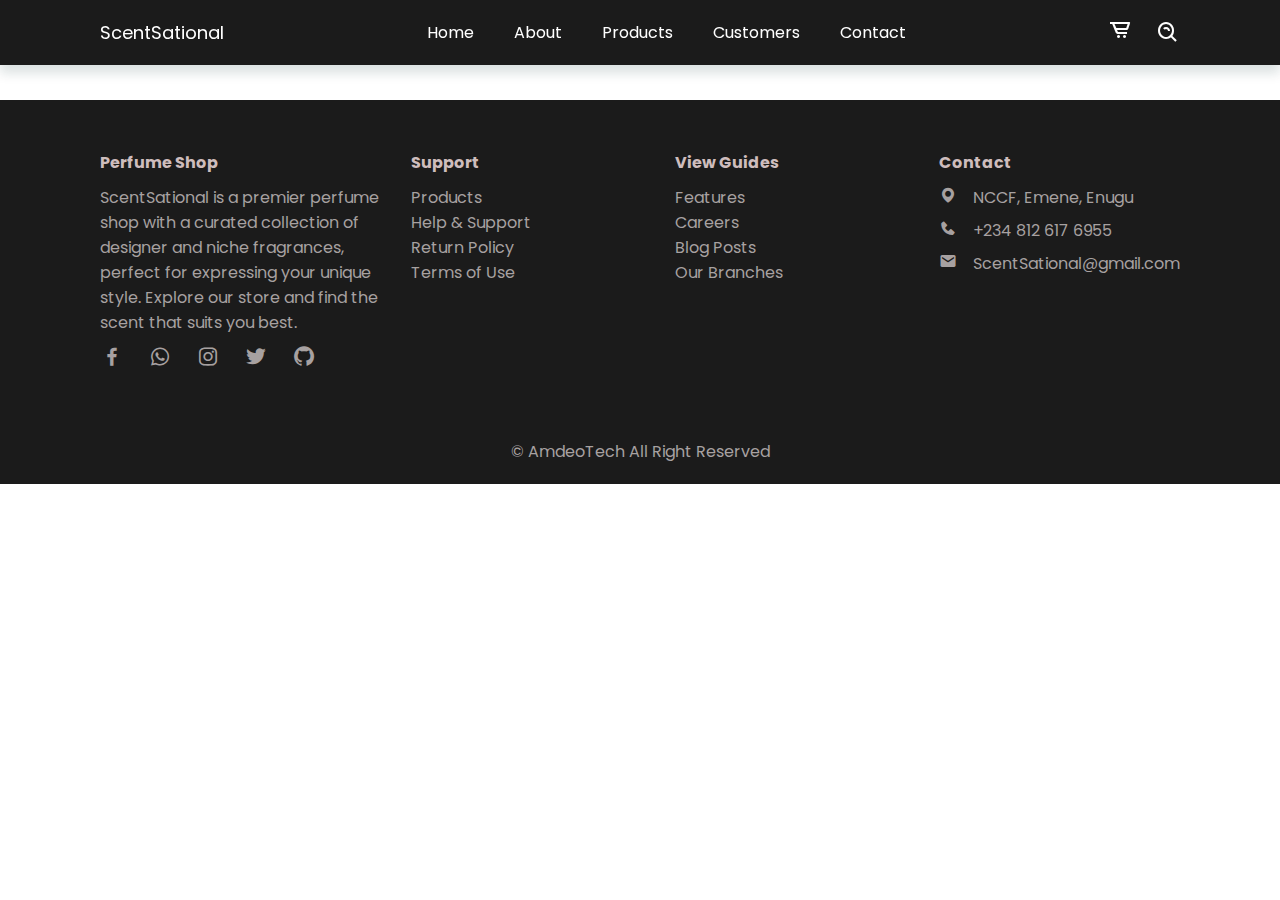
<file: cart.html>
<!DOCTYPE html>
<html lang="en">
<head>
    <meta charset="UTF-8">
    <meta name="viewport" content="width=device-width, initial-scale=1.0">
    <title>cart</title>
    <link rel="stylesheet" href="style.css">
    
    <link rel="stylesheet"
  href="https://cdn.jsdelivr.net/npm/boxicons@latest/css/boxicons.min.css">
</head>
<body>
    <header>
        <a href="" class="logo">ScentSational</a>
        <ul class="navbar">
            <li><a href="index.html">Home</a></li>
            <li><a href="#about">About</a></li>
            <li><a href="#products">Products</a></li>
            <li><a href="#customers">Customers</a></li>
            <li><a href="#contact">Contact</a></li>
        </ul>
        <div class="header-icon">
          <a class="active" href="cart.html"><i class='bx bx-cart-alt'></i></a>
            <i class='bx bx-search-alt' id="search-icon"></i>
            <i class='bx bx-menu' id="menu-icon"></i>
        </div>
       <div class="search-box">
        <input type="search" name="" id="" placeholder="Search Here">
       </div>
      </header> 
<section id="cart" class="cart">

</section>

      <!-- Footer -->
<section class="footer">
    <div class="footer-container">
      <!-- Box 1 -->
    <div class="footer-box">
    <h4>Perfume Shop</h4>
    <p>ScentSational is a premier perfume shop with a curated collection of designer and niche fragrances, perfect for expressing your unique style. Explore our store and find the scent that suits you best.</p>
    <div class="social">
      <i class='bx bxl-facebook'></i>
      <i class='bx bxl-whatsapp'></i>
      <i class='bx bxl-instagram'></i>
      <i class='bx bxl-twitter'></i>
      <i class="bx bxl-github"></i>
    </div>
  </div>
   <!-- Box 2 -->
   <div class="footer-box">
    <h4>Support</h4>
      <li><a href="#">Products</a></li>
      <li><a href="#">Help & Support</a></li>
      <li><a href="#">Return Policy</a></li>
      <li><a href="#">Terms of Use</a></li>
  </div>
   <!-- Box 3 -->
   <div class="footer-box">
    <h4>View Guides</h4>
      <li><a href="#">Features</a></li>
      <li><a href="#">Careers</a></li>
      <li><a href="#">Blog Posts</a></li>
      <li><a href="#">Our Branches</a></li>
  </div>
   <!-- Box 4 -->
   <div class="footer-box">
    <h4>Contact</h4>
    <div class="contact">
    <span><i class='bx bxs-map'></i>NCCF, Emene, Enugu</span>
    <span><i class='bx bxs-phone'></i>+234 812 617 6955</span>
    <span><a href=""><i class='bx bxs-envelope'></i>ScentSational@gmail.com</a></span>
  </div>
  </div>
  </div>
  </section>
 
  
  <!-- copyright -->
  <div class="copyright">
  <p>&#169; AmdeoTech All Right Reserved</p>
  </div>
  <script type="text/javascript" src="script.js"></script>
</body>
</html>
</file>
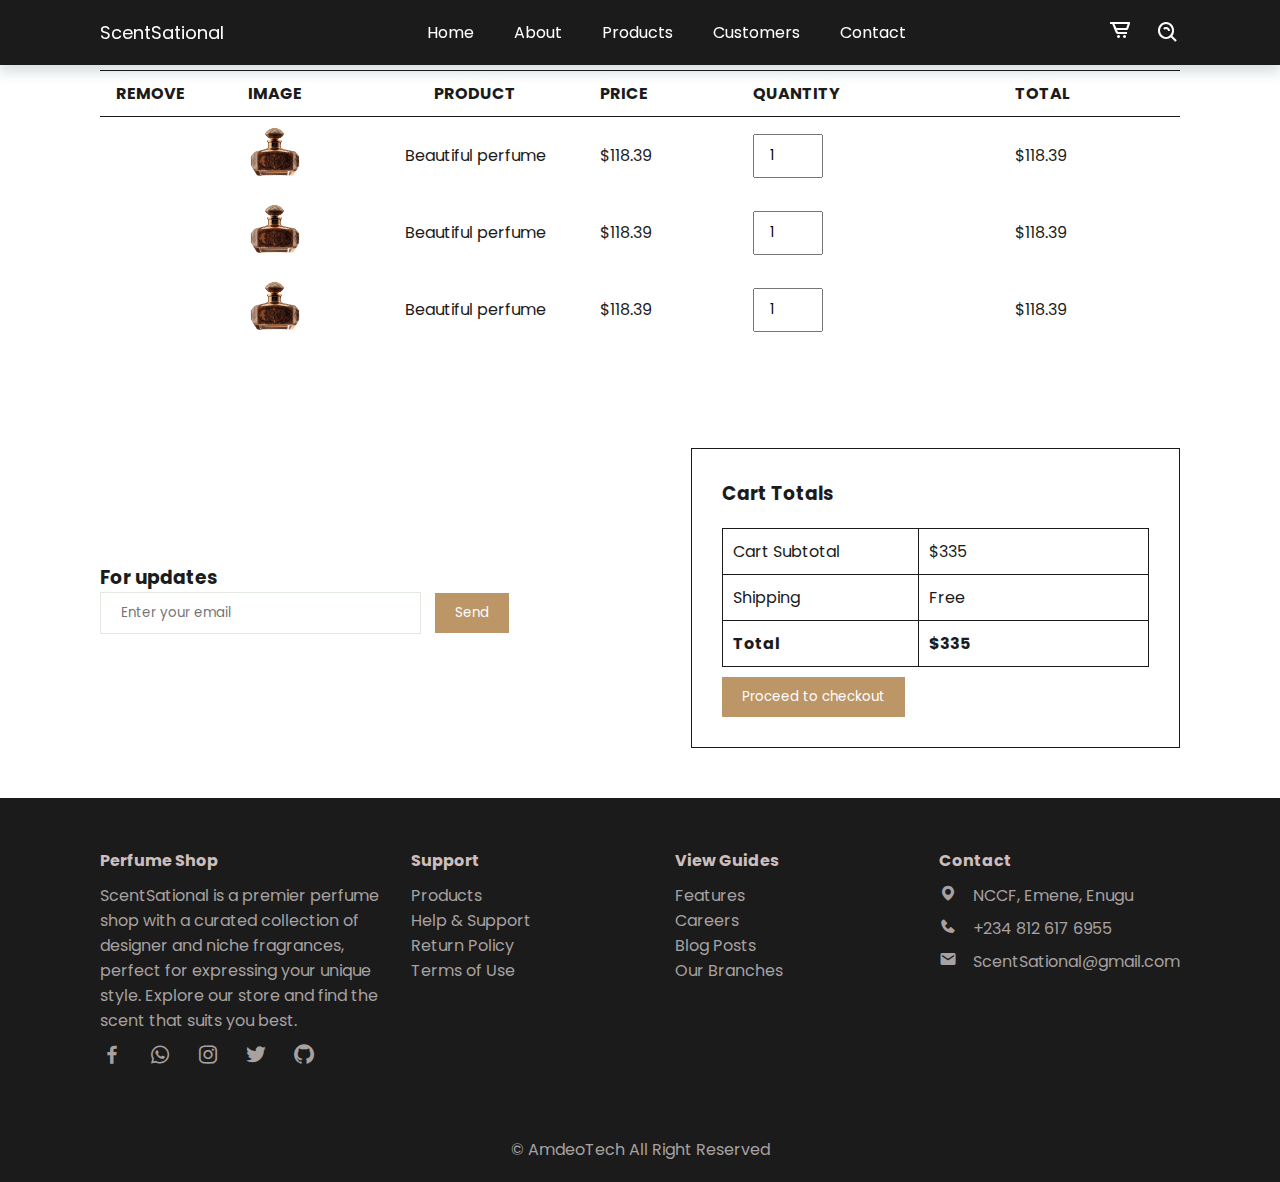
<file: cart2.html>
<!DOCTYPE html>
<html lang="en">
<head>
    <meta charset="UTF-8">
    <meta name="viewport" content="width=device-width, initial-scale=1.0">
    <title>cart</title>
    <link rel="stylesheet" href="style.css">
    
    <link rel="stylesheet"
  href="https://cdn.jsdelivr.net/npm/boxicons@latest/css/boxicons.min.css">
</head>
<body>
    <header>
        <a href="" class="logo">ScentSational</a>
        <ul class="navbar">
            <li><a href="index.html">Home</a></li>
            <li><a href="#about">About</a></li>
            <li><a href="#products">Products</a></li>
            <li><a href="#customers">Customers</a></li>
            <li><a href="#contact">Contact</a></li>
        </ul>
        <div class="header-icon">
          <a class="active" href="cart.html"><i class='bx bx-cart-alt'></i></a>
            <i class='bx bx-search-alt' id="search-icon"></i>
            <i class='bx bx-menu' id="menu-icon"></i>
        </div>
       <div class="search-box">
        <input type="search" name="" id="" placeholder="Search Here">
       </div>
      </header> 
<section>
     <table width="100%">
        <thead>
            <tr>
                <td>Remove</td>
                <td>Image</td>
                <td>Product</td>
                <td>Price</td>
                <td>Quantity</td>
                <td>Total</td>
            </tr>
        </thead>
        <tbody>
          <tr>
            <td><a href="#"><i class="far fa-times-circle"></i></a></td>
            <td><img src="last-pef.png" alt=""></td>
            <td>Beautiful perfume</td>
            <td>$118.39</td>
            <td><input type="number" value="1"></td>
            <td>$118.39</td>
          </tr>
          <tr>
            <td><a href="#"><i class="far fa-times-circle"></i></a></td>
            <td><img src="last-pef.png" alt=""></td>
            <td>Beautiful perfume</td>
            <td>$118.39</td>
            <td><input type="number" value="1"></td>
            <td>$118.39</td>
          </tr>
          <tr>
            <td><a href="#"><i class="far fa-times-circle"></i></a></td>
            <td><img src="last-pef.png" alt=""></td>
            <td>Beautiful perfume</td>
            <td>$118.39</td>
            <td><input type="number" value="1"></td>
            <td>$118.39</td>
          </tr>
        </tbody>
     </table>
     </section>
    <section class="cart-add" id="cart-add">
      <div class="box">
      <h3>For updates</h3>
        <input type="text" placeholder="Enter your email">
        <button class="normal">Send</button>
      </div>
     
      <div class="subtotal">
        <h3>Cart Totals</h3>
        <table>
        <tr>
          <td>Cart Subtotal</td>
          <td>$335</td>
        </tr>
        <tr>
          <td>Shipping</td>
          <td>Free</td>
        </tr>
        <tr>
        <td><strong>Total</strong></td>
        <td><strong>$335</strong></td>
      </tr>
    </table>
    <button class="normal">Proceed to checkout</button>
  
      </div>
    </section>
   
   
    </section> 
      <!-- Footer -->
<section class="footer">
    <div class="footer-container">
      <!-- Box 1 -->
    <div class="footer-box">
    <h4>Perfume Shop</h4>
    <p>ScentSational is a premier perfume shop with a curated collection of designer and niche fragrances, perfect for expressing your unique style. Explore our store and find the scent that suits you best.</p>
    <div class="social">
      <i class='bx bxl-facebook'></i>
      <i class='bx bxl-whatsapp'></i>
      <i class='bx bxl-instagram'></i>
      <i class='bx bxl-twitter'></i>
      <i class="bx bxl-github"></i>
    </div>
  </div>
   <!-- Box 2 -->
   <div class="footer-box">
    <h4>Support</h4>
      <li><a href="#">Products</a></li>
      <li><a href="#">Help & Support</a></li>
      <li><a href="#">Return Policy</a></li>
      <li><a href="#">Terms of Use</a></li>
  </div>
   <!-- Box 3 -->
   <div class="footer-box">
    <h4>View Guides</h4>
      <li><a href="#">Features</a></li>
      <li><a href="#">Careers</a></li>
      <li><a href="#">Blog Posts</a></li>
      <li><a href="#">Our Branches</a></li>
  </div>
   <!-- Box 4 -->
   <div class="footer-box">
    <h4>Contact</h4>
    <div class="contact">
    <span><i class='bx bxs-map'></i>NCCF, Emene, Enugu</span>
    <span><i class='bx bxs-phone'></i>+234 812 617 6955</span>
    <span><a href=""><i class='bx bxs-envelope'></i>ScentSational@gmail.com</a></span>
  </div>
  </div>
  </div>
  </section>
 
  
  <!-- copyright -->
  <div class="copyright">
  <p>&#169; AmdeoTech All Right Reserved</p>
  </div>
  <script type="text/javascript" src="script.js"></script>
</body>
</html>


<style>
     table{
                margin-top: 20px;
                width: 100%;
                border-collapse: collapse;
                white-space: nowrap;
            }
         thead{
            border: var(--text-color) 1px solid;
            border-right: none;
            border-left: none;
          
         }
         thead tr td{
            padding: 10px 0;
            font-weight: 700;
            text-transform: uppercase;
         }
         tbody tr td input{
            padding: 5px 8px;
         }
         table td:nth-child(1){
            width: 100px;
            text-align: center;
         }
         table td:nth-child(2){
            width: 150px;
            text-align: center;
         }
         table td:nth-child(3){
            width: 250px;
            text-align: center;
         }
          table td:nth-child(4)
          table td:nth-child(5)
          table td:nth-child(6){
            width: 150px;
            text-align: center;
         }
         tbody img{
            width: 70px;
         }
         table td:nth-child(5) input{
            width: 70px;
           padding: 10px 5px 10px 15px;
         }
         .cart-add{
            display: grid;
            grid-template-columns: repeat(auto-fit, minmax(17rem, auto));
            align-items: center;
            gap: 3.5rem;
         }
         .cart-add input{
            width: 60%;
            outline: none;
            border: 1px solid #e2e9e1;
            padding: 10px 20px;
            margin-right: 10px;
         }
         .cart-add button{
                background: var(--main-color);
                padding: 10px 20px;
                color: var(--bg-color);
               border: none;
         }
        .cart-add button:hover{
                background: #8a6f4d;
            }
            .subtotal{
                border: #1b1b1b 1px solid;
                padding: 30px;
            }
         .subtotal table td{
            border: #1b1b1b 1px solid;
            padding: 10px;
            text-align: left;
         }
         .subtotal button{
            margin-top: 10px;
         }
         
</style>
</file>
<file: style.css>
/* font */
@import url('https://fonts.googleapis.com/css2?family=Lobster&family=Poppins:wght@100;200;300;400;500;600;700&family=Young+Serif&display=swap');

*{
    font-family: 'Poppins', sans-serif;
    margin: 0;
    padding: 0;
    scroll-behavior: smooth;
    scroll-padding: 2rem;
    text-decoration: none;
    list-style: none;
    box-sizing: border-box;
}

:root{
--main-color: #bc9667;
--second-color:#edeae3;
--text-color: #1b1b1b;
--bg-color:#fff;

--h1-font-size: 47px;
--h2-font-size: 30px;
--h3-font-size: 28px;
--h4-font-size: 26px;
--h5-font-size: 24px;
--p-font-size: 20px;

--box-shadow: 2px 2px 10px 4px rgb(14 55 54 / 15%);
}
::-webkit-srollbar{
    width: 0.5rem;
    background: var(--second-color);
}
::-webkit-scrollbar-thumb{
    width: 0.5rem;
    background: var(--main-color);
    border-radius: 5rem;
}
body{
    color: var(--text-color);
    background: var(--bg-color);
}
img{
    width: 100%;
}
header{
    position: fixed;
    width: 100%;
    top: 0;
    right: 0;
    z-index: 1000;
    display: flex;
    align-items: center;
    justify-content: space-between;
    padding: 18px 100px;
    box-shadow: 0 8px 11px rgb(14 55 54 / 15%);
    background-color: var(--text-color);
    transition: 0.2s all ease;
}
.navbar{
    display: flex;
}
.navbar a{
    font-size: 1rem;
    font-weight: 400;
    padding: 10px 20px;
    color: var(--bg-color);
    transition: 0.2s all linear;
}
.navbar a:hover{
background: var(--main-color);
border-radius: 0.2rem;
}
header.shawdow{
    background: var(--text-color);
    box-shadow: var(--box-shadow);
}
header .header-icon{
    display: flex;
    align-items: center;
    column-gap: 1.5rem;
    cursor: pointer;
}
#menu-icon{
    display: none;
}
header .header-icon .bx{
    font-size: 24px;
    color: var(--bg-color);
}
header .header-icon .bx:hover{
    color: var(--main-color);
}
header .logo{
    font-size: 18px;
    color: var(--bg-color);
}
header .logo:hover{
    color: var(--main-color);
    transition: 0.2s all ease;
}
.search-box{
    position: absolute;
    top: -100%;
    left: 50%;
    transform: translate(-50%);
    width: 100%;
    background: var(--bg-color);
}
.search-box input{
    border: none;
    outline: none;
    width: 100%;
    color: var(--main-color);
    padding: 20px;
    font-size: 1rem;
}
.search-box input ::placeholder{
    font-size:1rem;
    font-weight: 500px;
}
.search-box.active{
    top: 110%;
    box-shadow: var(--box-shadow);
    transition: 0.2s all linear;
}
/* Section */
section{
    padding: 50px 100px;
}
/* Home */

.home{
    width: 100%;
    min-height: 100vh;
    background-image: url(background5.jpg);
    background-position: center;
    background-repeat: no-repeat;
    background-size: cover;
    display: grid;
    grid-template-columns: repeat(auto-fit, minmax(17rem, auto));
    align-items: center;
    gap: 1.5rem;
}

.home .home-text h1{
    font-size: var(--h1-font-size);
    color: var(--main-color);
    letter-spacing: 1px;
    margin-bottom: 10px;
    text-transform: uppercase;

}
 .btn{
    background: var(--main-color);
    padding: 10px 40px;
    border-radius: 0.3rem;
    color: var(--bg-color);
    font-weight: 500;
    margin-top: 2rem;
}
.btn:hover{
    background: #8a6f4d;
}

/* About */

.about{
    display: grid;
    grid-template-columns: repeat(auto-fit, minmax(17rem, auto));
    align-items: center;
    gap: 3.5rem;
}  

.about .about-text{
    margin-bottom: 5.5rem;

}

.about .about-text h3{
    font-size: var(--h3-font-size);
    text-transform: uppercase;
    color: var(--text-color);
    margin-bottom: 10px;
} 
.about .about-text span{
    font-size: var(--h3-font-size);
    color: var(--text-color);
}
.about .about-text p{
    font-size: var(--p-font-size);
    color: var(--text-color);
    margin: 0.5rem 0 1.1rem;
    line-height: 2.5rem;
}
.about .about-img img{
    border-radius: 0.5rem;
    width: 500px;
    height: 500px;

}
/* Products */

.heading{
    text-align: center;
}
.heading h3{
    text-align: center;
    font-size: var(--h3-font-size);
    text-transform: uppercase;
    color: var(--text-color);
    margin-bottom: 20px;
}

.product-container{
    display: grid;
    grid-template-columns: repeat(auto-fit, minmax(280px, auto));
    align-items: center;
    gap: 1.5rem;  
    margin-top: 2rem;
}
.product-container .product-box{
box-shadow: 2px 2px 10px 4px rgb(14 55 54 / 15%);
position: relative;
display: flex;
flex-direction: column;
padding: 10px;
border-radius: 0.5rem;
padding-bottom: 10px;
}
.product-box h5{
   font-weight: 500px;
}
.product-container .product-box img{
    width: 100%;
    height: 250px;
    object-fit: contain;
    object-position: center;
    padding: 20px;
    background: #f1f1f1;
    border-radius: 0.5rem;
    margin-bottom: 10px;
}
.product-container .product-box .content{
width: 100%;
display: flex;
align-items: center;
justify-content: space-between;
}
.product-container .product-box .content span{
    left: 10px;
    background:var(--main-color);
    padding: 5px 20px;
    color: var(--bg-color);
    border-radius: 0.3rem;
    margin-top: 10px;
    margin-right: 10px;
    cursor: pointer;
}
.product-container .product-box .content a{
    left: 10px;
    color: var(--text-color);
    border: 2px solid var(--main-color);
    border-radius: 0.3rem;
    padding: 5px 20px;
    margin-top: 10px;
    margin-right: 10px;
}
.product-container .product-box .content a:hover{
    background: var(--main-color);
    color: var(--bg-color);
    transition: 0.2s all linear;
}

/* Customers */

.customer-container{
    display: grid;
    grid-template-columns: repeat(auto-fit, minmax(280px, auto));
    align-items: center;
    gap: 1.5rem;  
    margin-top: 2rem;
}
.customer-container .customer-box{
    box-shadow: 2px 2px 10px 4px rgb(14 55 54 / 15%);
    position: relative;
    display: flex;
    align-items: center;
    flex-direction: column;
    padding: 50px;
    border-radius: 0.5rem;
    cursor: pointer;
}
.customer-container .customer-box:hover{
background: var(--second-color);
}
.customer-container .customer-box .star .bx{
    color: var(--main-color);
    
}

.customer-container .customer-box p{
    text-align: center;
    margin: 0.5rem 0 0.5rem;
}

.customer-container .customer-box img{
    width: 90px;
    height: 90px;
    border-radius: 50%;
    object-fit: cover;
    object-position: center;
    margin-top: 0.5rem;
}

/* Contact */
.contact-form{
    display: grid;
    place-items: center;
    margin-top: 2rem;
}
.contact-form form{
    display: flex;
    flex-direction: column;
    width: 400px;
    box-shadow: var(--box-shadow);
    border-radius: 0.5rem;
}

form input[type="text"],
form input[type="email"],
form input[type="phone"],
form textarea { 
    width: 100%;
    padding: 12px;
    margin-bottom: 10px;
    border: 1px solid var(--second-color);
    border-radius: 0.5rem;
    border: none;
    outline: none;
    background: var(--second-color);
}

form textarea{
    resize: none;
    height: 200px;
}

form button[type="submit"] {
    background-color:var(--main-color);
    color: #fff;
    border: none;
    padding: 10px 20px;
    border-radius: 0.3rem;
    cursor: pointer;
    margin: 20px auto 0;
} 

form input[type="text"]:hover,
form input[type="email"]:hover,
form textarea:hover,
form input[type="text"]:focus,
form input[type="email"]:focus,
form textarea:focus {
    border: 1px solid var(--second-color);
    color: var(--main-color);
}

form button[type="submit"]:hover {
    background: #8a6f4d;
}
.contact .heading a{
    color: var(--main-color);
}
/* Footer */
.footer{
    background: var(--text-color);
}
.footer-container{
    display: grid;
    grid-template-columns: repeat(auto-fit, minmax(240px, auto));
    gap: 1.5rem; 

}
.footer-container .footer-box h4{
margin-bottom: 10px;
color: rgb(206, 189, 189);
}
.footer-container .footer-box p{
    margin-bottom: 10px;
    color: rgb(167, 161, 161);
}
.footer-container .footer-box a{
    color: rgb(167, 161, 161);
}
.footer-container .footer-box a:hover{
color: var(--main-color);
transition: 0.2s all linear;
}
.social{
    display: flex;
    align-items: center;
    column-gap: 1.5rem;
}
.footer-container .footer-box .social .bx{
    font-size: 24px;
 color: rgb(167, 161, 161);
}
.footer-container .footer-box .social .bx:hover{
  color:var(--main-color); 
}
.footer-container .footer-box .contact{
    display: flex;
    flex-direction: column;
    gap: 0.5rem;
    align-items: start;
}
.footer-container .footer-box .contact span{
    color: rgb(167, 161, 161);
} 
.footer-container .footer-box .contact .bx{
    color: rgb(167, 161, 161);
} 
.contact i{
    font-size: 18px;
    margin-right: 1rem;  
}
.copyright{
    background: var(--text-color);
    padding: 20px;
    text-align: center;
    color: rgb(167, 161, 161);
}

/* Responsiveness */
@media (max-width: 1200px){
    .about .about-img img{
        width: 400px;
        height: 400px;
    } 
}

@media (max-width: 1177px){
    .home .home-text h1{
    font-size: 45px;
    }
}
@media (max-width: 1139px) {
    .home .home-text h1{
        font-size: 42px;
        }      
} 
@media (max-width: 1081px) {
    .home .home-text h1{
        font-size: 40px;
        }      
} 
@media (max-width: 1040px) {
    header{
        padding: 16px 60px;
    }
    section{
        padding: 50px 60px;
    }
    .home .home-text h1{
        font-size: 38px;
        }      
} 
@media (max-width: 1040px) {
    .home .home-text h1{
        font-size: 38px;
        }      
} 
@media (max-width: 1002px) {
    .home .home-text h1{
        font-size: 36px;
        }      
} 
@media (max-width: 991px) {
    header{
        padding: 16px 4%;
    }
    section{
        padding: 50px 4%;
    }
} 
@media (max-width: 880px) {
.about .about-img img{
    width: 370px;
    height: 370px;
} 
}
@media (max-width: 880px) {
    .home .home-text h1{
        font-size: 34px;
        } 
    .about .about-img img{
        width: 350px;
        height: 350px;
    } 
    }
    @media (max-width: 768px) {
       header{
        padding: 18px 4%;
       }
        #menu-icon{
            display: initial;
        }
        .home .home-text h1{
            font-size: 33px;
            }
       .navbar{
        position: absolute;
        top: -570px;
        right: 0;
        left: 0;
        background: var(--second-color);
        display: flex;
        flex-direction: column;
       row-gap: 1.4rem;
        padding: 20px;
        text-align: center;
        transition: 0.3s;
       }
       .navbar a{
        color: var(--text-color);
       }
       .navbar a:hover{
        color: var(--bg-color);
       }
       .navbar.active{
        top: 100%;
       }
        }
        @media (max-width: 750px) {
            .home .home-text h1{
                font-size: 32px;
                } 
            .about .about-img img{
                width: 330px;
                height: 330px;
            } 
            }  
            @media (max-width: 680px) {
                .home .home-text h1{
                    font-size: 28px;
                    } 
                .about .about-img img{
                    width: 300px;
                    height: 300px;
                } 
                } 
                @media (max-width: 650px){
                    .home .home-text h1{
                        font-size: 24px;
                        } 
                    .about .about-img {
                        order: 2;
                    } 
                    .about .about-img img{
                        width: 100%;  
                        height: auto;
                    }
                    .about .about-text{
                        text-align: center;
                    }
                } 
                
                @media (max-width: 417px){
                    header{
                        padding: 18px 4%;
                       }
                       .logo{
                        font-size: 15px;
                       }
                    .home .home-text h1{
                        font-size: 24px;
                        } 
                        .home-text{
                            padding-top: 15px;
                        }
                    .about .about-img {
                        width: 100%;  
                        height: auto;
                        order: 2;
                    } 
                    .about .about-img img{
                        width: 100%;  
                        height: auto;
                    }
                .about .about-text{
                    text-align: center;
                }
            }
            @media (max-width: 480px){

               .contact-form{
                width: 100%;
                max-width: 100%;
                overflow: hidden;
                display: flex;
                justify-content: center;
                align-items: center;
               } 
               form button{
             
              padding: 10px auto 0;
               }
            }

            /* cart */
</file>
